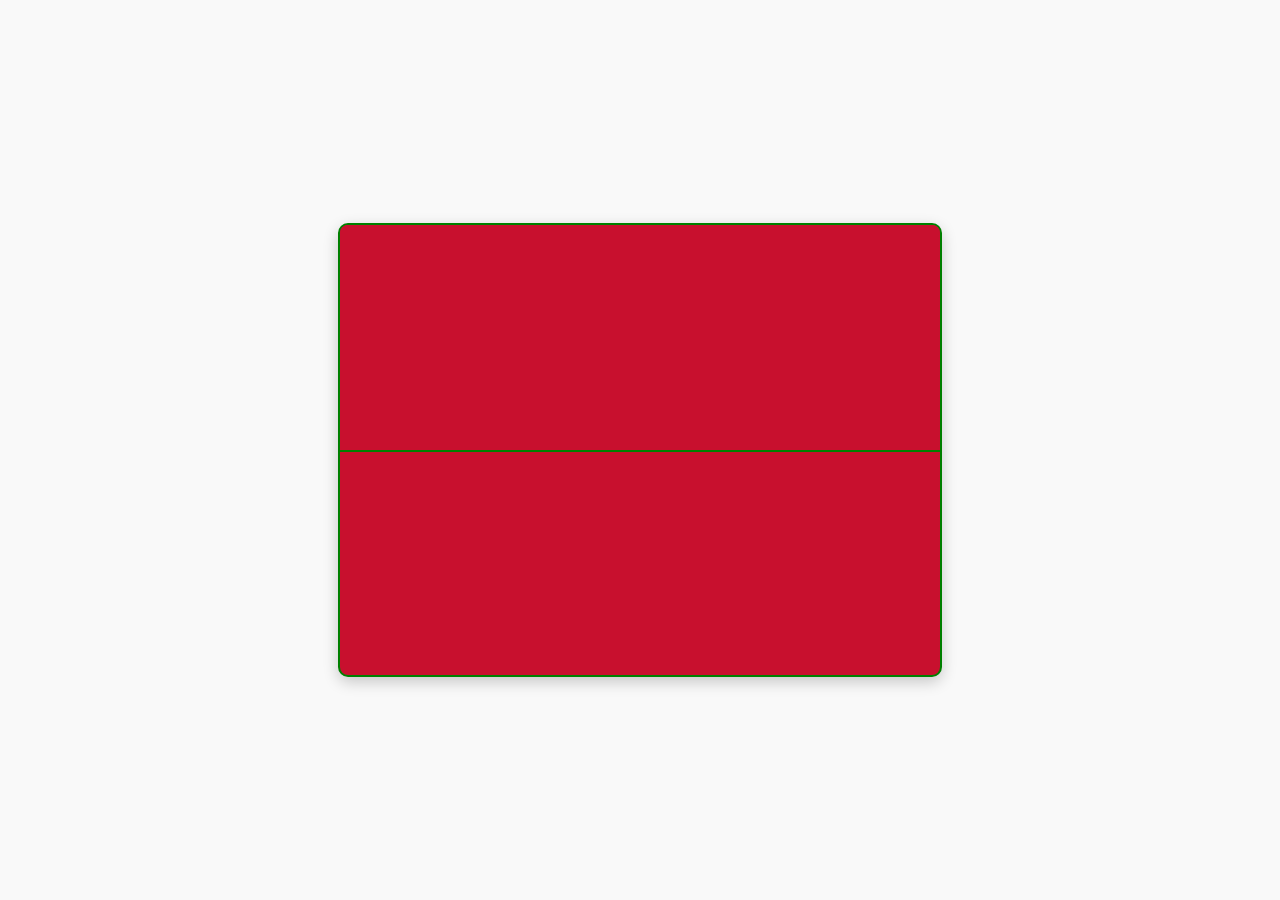
<file: index.html>
<!DOCTYPE html>
<html lang="pt-BR">
<head>
    <meta charset="UTF-8">
    <meta name="viewport" content="width=device-width, initial-scale=1.0">
    <link rel="stylesheet" href="style.css">
    <title>Convite para Jantar</title>
</head>
<body>
    <div class="envelope" onclick="abrirEnvelope()">
        <div class="flap"></div>
        <div class="card">
            <h1>Convite Especial</h1>
            <p> Amor, lembra daquele momento mágico que tivemos no BONTA, 
                com cada fatia da pizza parecendo feita especialmente para nós? 
                Que tal revivermos essa noite especial? 
               <p>Te espero lá: <b> 14/12 ás 19h</b></p> 
            </p>
            <p>
                <a href="https://youtu.be/GC5Ecs5iIrc?si=RRUpeUgJoNoN5AKg" target="_blank">Clique aqui para ouvir uma música romântica!</a>
            </p>
        </div>
    </div>

    <script>
        function abrirEnvelope() {
            const envelope = document.querySelector('.envelope');
            envelope.classList.toggle('aberto');
        }
    </script>
</body>
</html>
</file>
<file: style.css>
body {
    display: flex;
    justify-content: center;
    align-items: center;
    height: 100vh;
    background-color: #f9f9f9;
    margin: 0;
    font-family: 'Arial', sans-serif;
}

/* Estilo do envelope maior */
.envelope {
    position: relative;
    width: 600px; /* Largura do envelope */
    height: 450px; /* Altura do envelope */
    background-color: #C8102E; /* Vermelho italiano */
    border: 2px solid #008000; /* Verde italiano */
    border-radius: 10px;
    box-shadow: 0 5px 15px rgba(0, 0, 0, 0.2);
    overflow: hidden;
    cursor: pointer; /* Cursor muda para indicar que é clicável */
    transition: transform 0.6s ease-in-out;
}

.flap {
    position: absolute;
    top: 0;
    left: 0;
    width: 100%;
    height: 50%;
    background-color: #C8102E; /* Vermelho italiano */
    border-bottom: 2px solid #008000; /* Verde italiano */
    transition: transform 0.6s ease-in-out;
}

.card {
    position: absolute;
    top: 50%; /* Ajustado para ficar centralizado verticalmente */
    left: 50%; /* Centralizando horizontalmente */
    width: 90%; /* Largura reduzida para não sair das bordas */
    height: 80%; /* Altura reduzida */
    background-color: #ffffff; /* Cor da carta */
    padding: 20px;
    text-align: center;
    transform: translate(-50%, -50%); /* Centralizando a carta */
    opacity: 0;
    transition: transform 0.6s ease-in-out, opacity 0.6s ease-in-out;
}

.card h1 {
    color: #C8102E; /* Vermelho italiano para o título */
    font-size: 28px; /* Aumentando o tamanho do título */
    margin-bottom: 15px; /* Ajustando espaço abaixo do título */
    font-weight: bold; /* Tornando o título em negrito */
}

.card p {
    color: #333;
    font-size: 20px; /* Aumentando o tamanho do texto */
    line-height: 1.5; /* Melhor legibilidade do texto */
}

.card a {
    text-decoration: none; /* Sem sublinhado */
    color: #C8102E; /* Cor do link */
    font-weight: bold; /* Texto em negrito */
}

.envelope.aberto .flap {
    transform: rotateX(180deg);
}

.envelope.aberto .card {
    transform: translate(-50%, -50%); /* Mantendo a centralização */
    opacity: 1;
}
</file>
<file: jantar/style.css>
body {
    display: flex;
    justify-content: center;
    align-items: center;
    height: 100vh;
    background-color: #f9f9f9;
    margin: 0;
    font-family: 'Arial', sans-serif;
}

/* Estilo do envelope maior */
.envelope {
    position: relative;
    width: 600px; /* Largura do envelope */
    height: 450px; /* Altura do envelope */
    background-color: #C8102E; /* Vermelho italiano */
    border: 2px solid #008000; /* Verde italiano */
    border-radius: 10px;
    box-shadow: 0 5px 15px rgba(0, 0, 0, 0.2);
    overflow: hidden;
    cursor: pointer; /* Cursor muda para indicar que é clicável */
    transition: transform 0.6s ease-in-out;
}

.flap {
    position: absolute;
    top: 0;
    left: 0;
    width: 100%;
    height: 50%;
    background-color: #C8102E; /* Vermelho italiano */
    border-bottom: 2px solid #008000; /* Verde italiano */
    transition: transform 0.6s ease-in-out;
}

.card {
    position: absolute;
    top: 50%; /* Ajustado para ficar centralizado verticalmente */
    left: 50%; /* Centralizando horizontalmente */
    width: 90%; /* Largura reduzida para não sair das bordas */
    height: 80%; /* Altura reduzida */
    background-color: #ffffff; /* Cor da carta */
    padding: 20px;
    text-align: center;
    transform: translate(-50%, -50%); /* Centralizando a carta */
    opacity: 0;
    transition: transform 0.6s ease-in-out, opacity 0.6s ease-in-out;
}

.card h1 {
    color: #C8102E; /* Vermelho italiano para o título */
    font-size: 28px; /* Aumentando o tamanho do título */
    margin-bottom: 15px; /* Ajustando espaço abaixo do título */
    font-weight: bold; /* Tornando o título em negrito */
}

.card p {
    color: #333;
    font-size: 20px; /* Aumentando o tamanho do texto */
    line-height: 1.5; /* Melhor legibilidade do texto */
}

.card a {
    text-decoration: none; /* Sem sublinhado */
    color: #C8102E; /* Cor do link */
    font-weight: bold; /* Texto em negrito */
}

.envelope.aberto .flap {
    transform: rotateX(180deg);
}

.envelope.aberto .card {
    transform: translate(-50%, -50%); /* Mantendo a centralização */
    opacity: 1;
}
</file>
